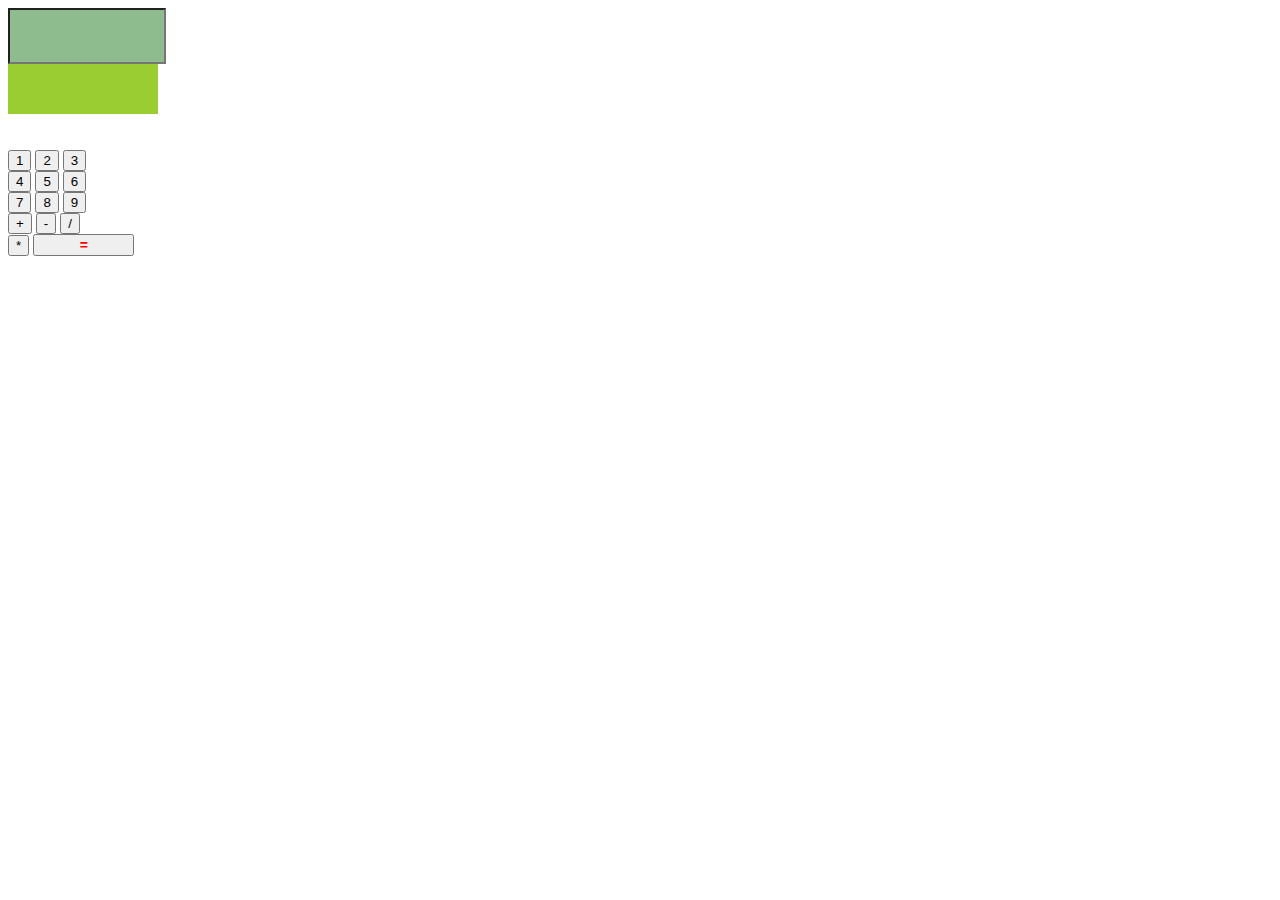
<file: app/index.html>
<!DOCTYPE html>
<html lang="">

<head>
    <meta charset="utf-8">
    <meta name="viewport" content="width=device-width, initial-scale=1.0">
    <title>Calculadora</title>
    <link rel="stylesheet" href="css/style.css">
</head>

<body>
    <!--Removi esse placeholder que nao faz sentido mais , pois ja foram criados os botoes de valores ==> placeholder="Digite um valor_um..."-->
    <!--estou me perguntando por que tem dois ID's ?-->    
    
    <input type="text" id="novo_nome" id="printa_na_tela" class="tamanho_input" value="" readonly >
    
        <!--Tela 2 feita com DIV-->
    <div type="text" id="tela2" readonly ></div>

    <br><br>

    <input type="button" onclick="valor_botao(this)" value="1">
    <input type="button" onclick="valor_botao(this)" value="2">
    <input type="button" onclick="valor_botao(this)" value="3"><br>
    <input type="button" onclick="valor_botao(this)" value="4">
    <input type="button" onclick="valor_botao(this)" value="5">
    <input type="button" onclick="valor_botao(this)" value="6"><br>
    <input type="button" onclick="valor_botao(this)" value="7">
    <input type="button" onclick="valor_botao(this)" value="8">
    <input type="button" onclick="valor_botao(this)" value="9"><br>
    <input type="button" onclick="valor_botao(this)" value="+">
    <input type="button" onclick="valor_botao(this)" value="-">
    <input type="button" onclick="valor_botao(this)" value="/"><br>
    <input type="button" onclick="valor_botao(this)" value="*">
  
     <!-- A FUNCAO tem nome sem sentido
      <input type="button" onclick="posicao()" value=" = ">
    -->
    
    <input type="button" value="=" id="printa_na_tela" onclick="printar_na_tela()">

<!--inserindo a tag footer só pra separar-->
   <footer>
    <script src="js/script.js"></script>
   </footer>

</body>
</html>
</file>
<file: app/css/style.css>
.tamanho_input{
            height: 50px;
            width:150px;
            background-color: darkseagreen; 
        }

/*Inserindo estilo para o botao resultado*/

#printa_na_tela{
    color: red;
    width: 8%;
    font-size: 14px;
    font-weight: bold;
}

#tela2{
            height: 50px;
            width:150px;
            background-color: yellowgreen; 
        }
</file>
